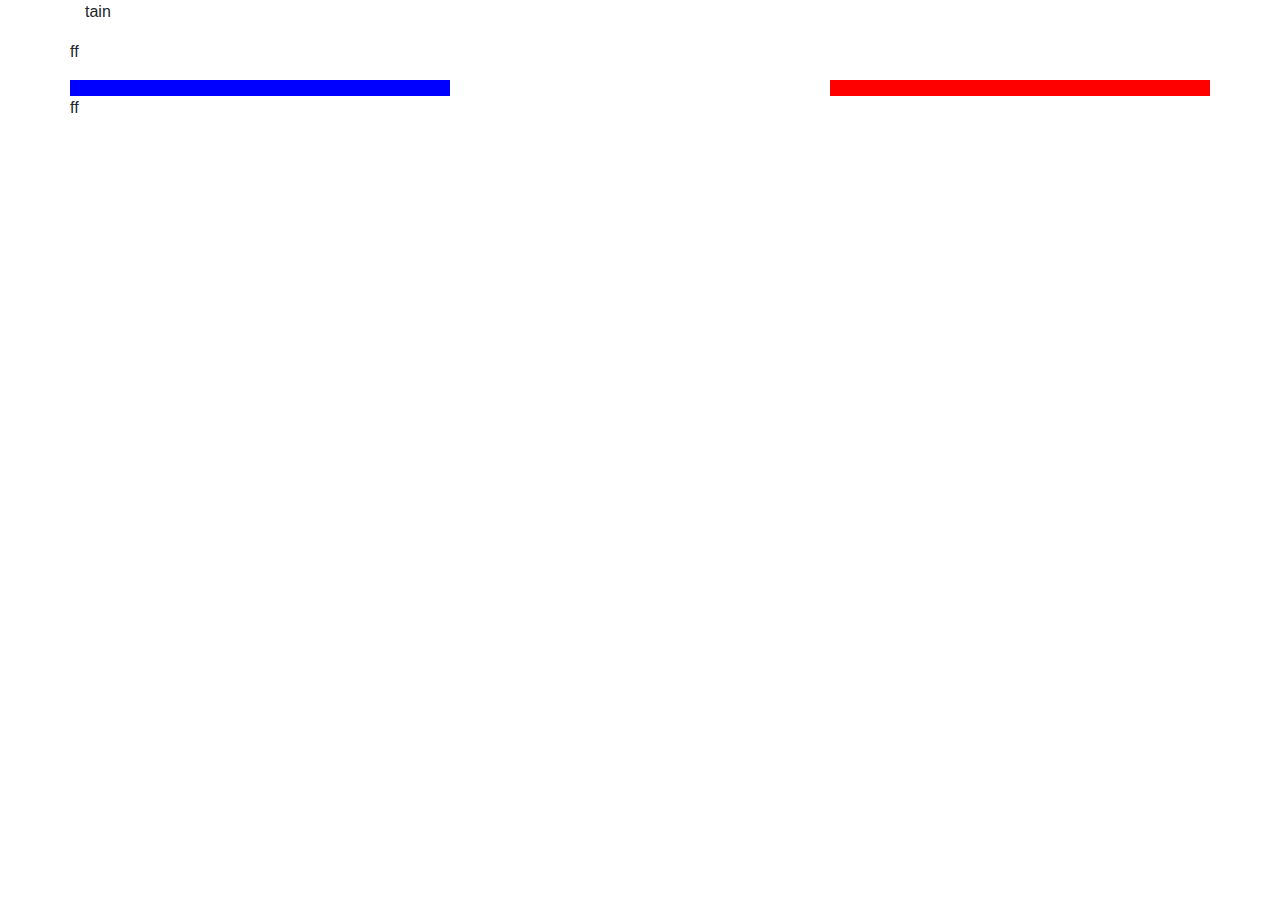
<file: layout.html>
<!doctype html>
<html>
<head>
  <meta charset="utf-8">
  <link rel="stylesheet" href="https://stackpath.bootstrapcdn.com/bootstrap/4.3.1/css/bootstrap.min.css" integrity="sha384-ggOyR0iXCbMQv3Xipma34MD+dH/1fQ784/j6cY/iJTQUOhcWr7x9JvoRxT2MZw1T" crossorigin="anonymous">
</head>
<body>
  <div class="container">
    <p>tain</p>
    <div class="row">
      <p>ff</p>
    </div>
    <div class="row">
      <div class="col" style="background-color:blue;hight:50px">
        <p></p>
      </div>
      <div class="col" style="background-color:white;hight:50px">
        <p></p>
      </div>
      <div class="col" style="background-color:red;hight:50px">
        <p></p>
      </div>
    </div>
    <div class="row">
      <p>ff</p>
    </div>
  </div>
</body>
</html>
</file>
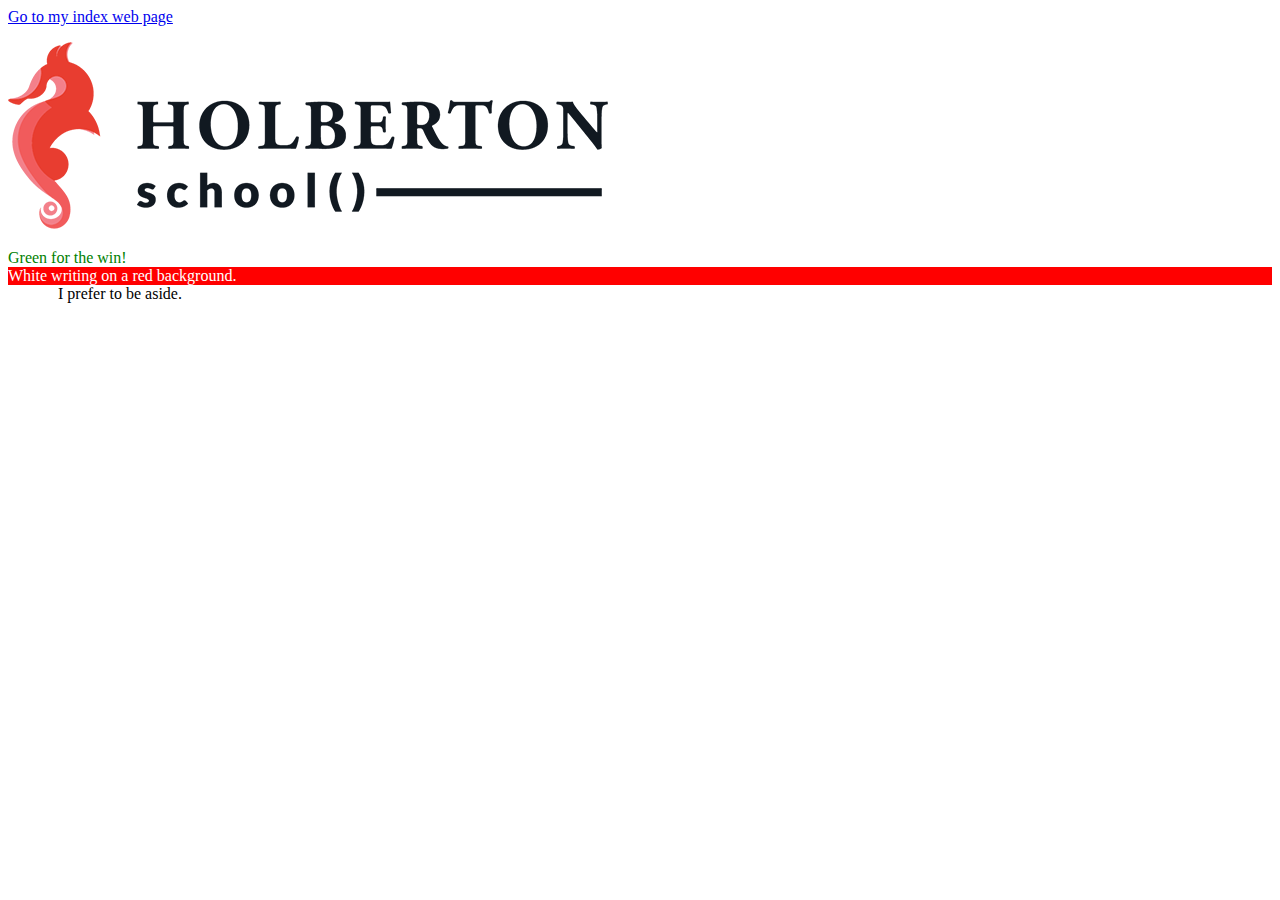
<file: mysecondwebpage.html>
<!doctype html>
<html>
<head>
  <meta charset="utf-8">
  <link rel="stylesheet" href="style.css">
</head>
<body>
  <a href="index.html">Go to my index web page</a>
  <p><a href="https://www.holbertonschool.com/"><img src="holberton-logo.png"></img></a></p>
  <div style="color:green">Green for the win!</div>
  <div id="white_on_red">White writing on a red background.</div>
  <div id="going_to_the_right">I prefer to be aside.</div>
</body>
</html>
</file>
<file: style.css>
#white_on_red{
  background-color: red;
  color: white;
}
#going_to_the_right{
  margin-left: 50px;
}
</file>
